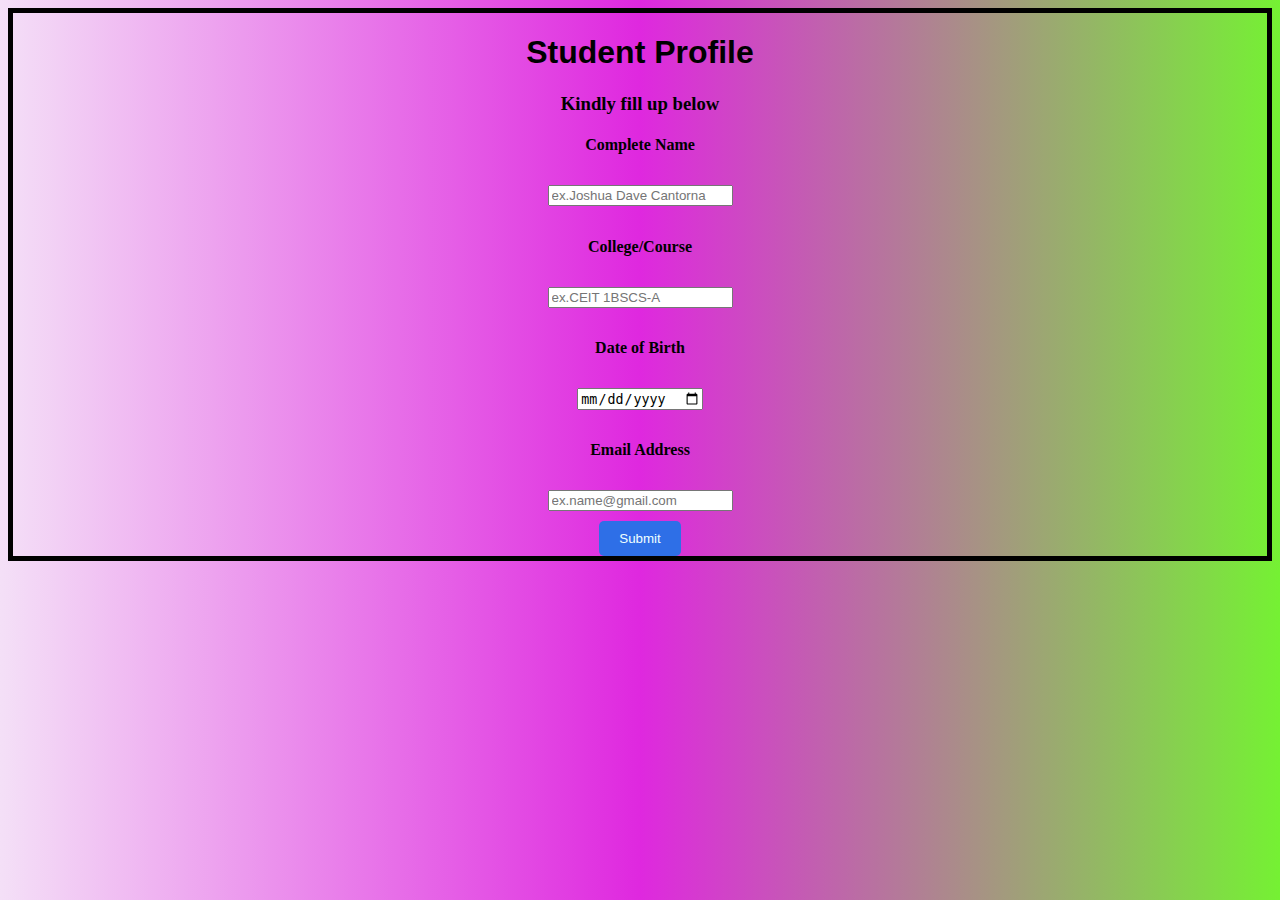
<file: index.html>
<!DOCTYPE html>

<div class="center">
   
    <div class="placeholder">
        
<H1 class="student-profile">Student Profile</H1>

</div>
<h3>Kindly fill up below</h3>
<h4>Complete Name</h4>

<div class="all-set">
<input type="text" placeholder="ex.Joshua Dave Cantorna">
</div>
<h4>College/Course</h4>
<div class="all-set">
<input type="text" placeholder="ex.CEIT 1BSCS-A">
</div>
<h4>Date of Birth</h4>
<div class="all-set">
<input type="date">
</div>
<h4>Email Address</h4>

<div class="all-set">
<input type="email" placeholder="ex.name@gmail.com"></div>
<a href=
"https://scontent.fcgy2-1.fna.fbcdn.net/v/t39.30808-6/287129583_154005287152909_6539906064385704487_n.jpg?_nc_cat=100&ccb=1-7&_nc_sid=5cd70e&_nc_eui2=AeETvVhtrK8be5xsgRpW6rccoziIobIJLcWjOIihsgktxYupQXl5HOLBbcjVHx2Ax2xbrkrawhyyVQzfd7GEOd7g&_nc_ohc=EIvWCYXKRooAX8AdSxd&_nc_ht=scontent.fcgy2-1.fna&oh=00_AfCnd2YGtc-Df6qY4nSBwvdHjHCUbzE_cU6dmU_1_gSBaw&oe=64E67AEB" 
width="30px">
<button class="subscribe-button" >
  Submit
</button>
</a>
<body class="body-class">
    
</body>
</div>
</div>
<style>
    .all-set {
        border-radius: 25px;
        padding: 10px;
        

    }

    




    .center {
        text-align: center;
        border: 5px solid black;
        margin-left: auto;
        margin-right: auto;

    }
    .body-class{
    
    background-image: linear-gradient(to right, rgb(244, 224, 247) ,rgb(223, 40, 223) ,rgb(117, 241, 51));
    }
    .subscribe-button {
    background-color: rgb(46, 111, 231);  
    color:azure;
    border: none;  
    padding-left: 20px; 
    padding-right: 20px;
    padding-top: 10px;
    padding-bottom: 10px;
    border-radius: 5px;
    cursor: pointer;
    transition: opacity 0.20s;
    transition: 0.4s;
    
    
    }
    
        
    

    .subscribe-button:hover {
        opacity: 0.5;
        padding-left: 30px;
        padding-right: 30px;
        box-shadow: 20px 20px 20px rgba(10, 0, 0, 0.15);
        transition: step-end;
        transition: 0.3s;

    }

    .subscribe-button:active {
        opacity: 0.2;
    }

    .student-profile {
        font-family: 'Trebuchet MS', 'Lucida Sans Unicode', 'Lucida Grande', 'Lucida Sans', Arial, sans-serif;
        font-weight: bolder;

    }
</style>
</file>
